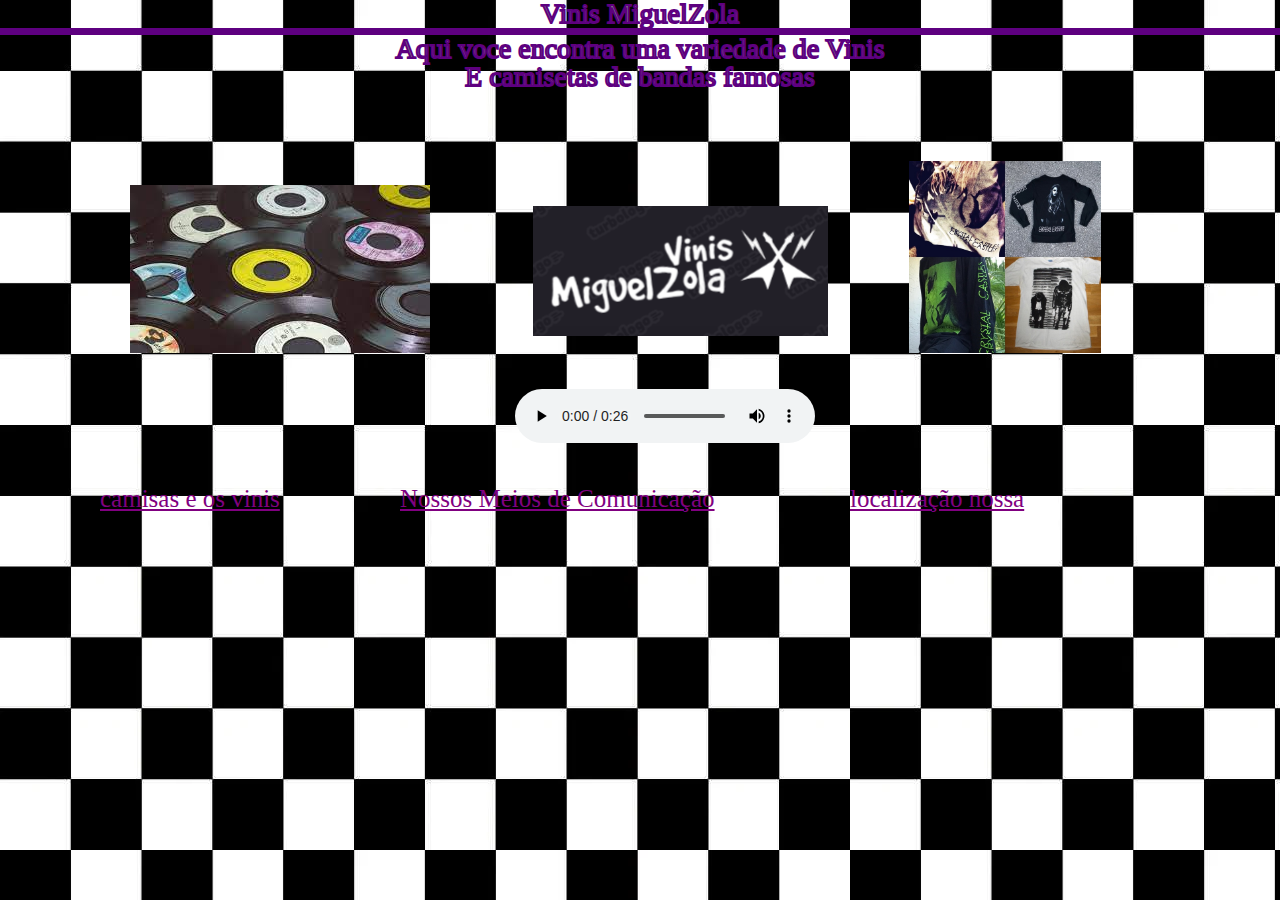
<file: index.html>
<!DOCTYPE html>
<html lang="en">
<head>
    <meta charset="UTF-8">
    <meta name="viewport" content="width=device-width, initial-scale=1.0">
    <title>Vinis MiguelZola</title>

    <link rel = "stylesheet" href="style.css">
    <link rel="stylesheet" href="reset.css">

</head>
    
     
<body>

    <h1>
        Vinis MiguelZola
    </h1>

    <h2>
        Aqui voce encontra uma variedade de Vinis
    </h2>

    <h3>
        E camisetas de bandas famosas
    </h3>

    <div class="divinicola">
        <img src="vinis.jfif" class="vinis">
        <img src="shirtscc.jpg" class="shirt">
        <img src="logo.png" class="logo">
    </div>
    

    <div class="music">
    <audio controls autoplay>
        <source src="jrNpOFTupjw_50.mp3" type="audio/mpeg">
    </audio>
     </div>

     <ul>
        <li><a href="camisaseosvinis.html" class="camisaseosvinis">camisas e os vinis</a></li>
        <li><a href="localizacao.html" class="localização">localização nossa</a></li>
        <li><a href="nossos.html" class="nossos">Nossos Meios de Comunicação</a></li>
    </ul>
    

</body>
</html>
</file>
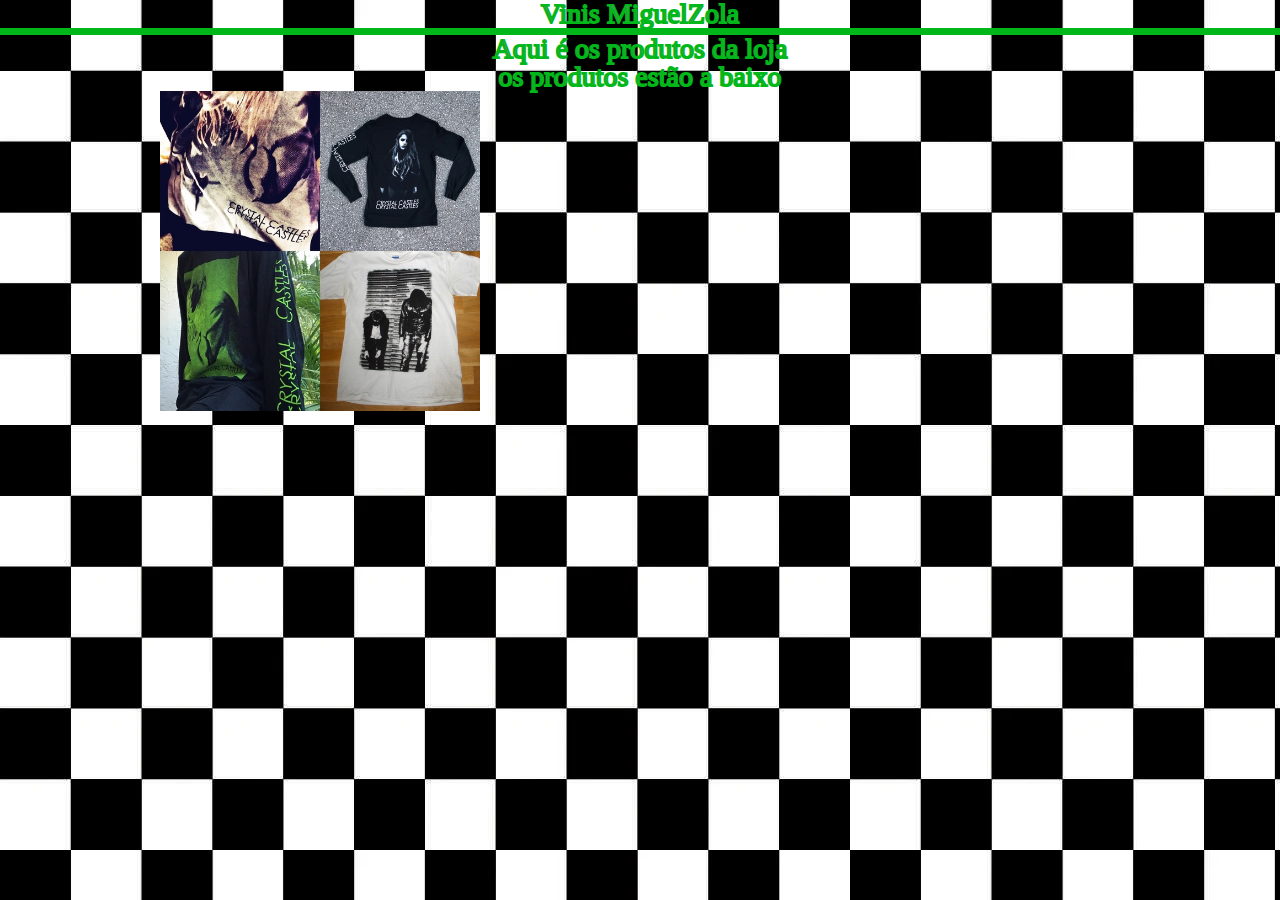
<file: camisaseosvinis.html>
<!DOCTYPE html>
<html lang="en">
<head>
    <meta charset="UTF-8">
    <meta name="viewport" content="width=device-width, initial-scale=1.0">
    <title>Produtos </title>

    <link rel = "stylesheet" href="camisaseosvinis.css">
    <link rel="stylesheet" href="reset.css">

</head>
<body>

    
    
    <h1>
        Vinis MiguelZola
    </h1>

    <h2>
        Aqui é os produtos da loja
    </h2>

    <h3>
        os produtos estão a baixo
    </h3>


    <div class="divshirt">
<img src="shirtscc.jpg" class="shirt">
   </div>


<h5>



</h5>

<h6>


</h6>

</body>
</html>
</file>
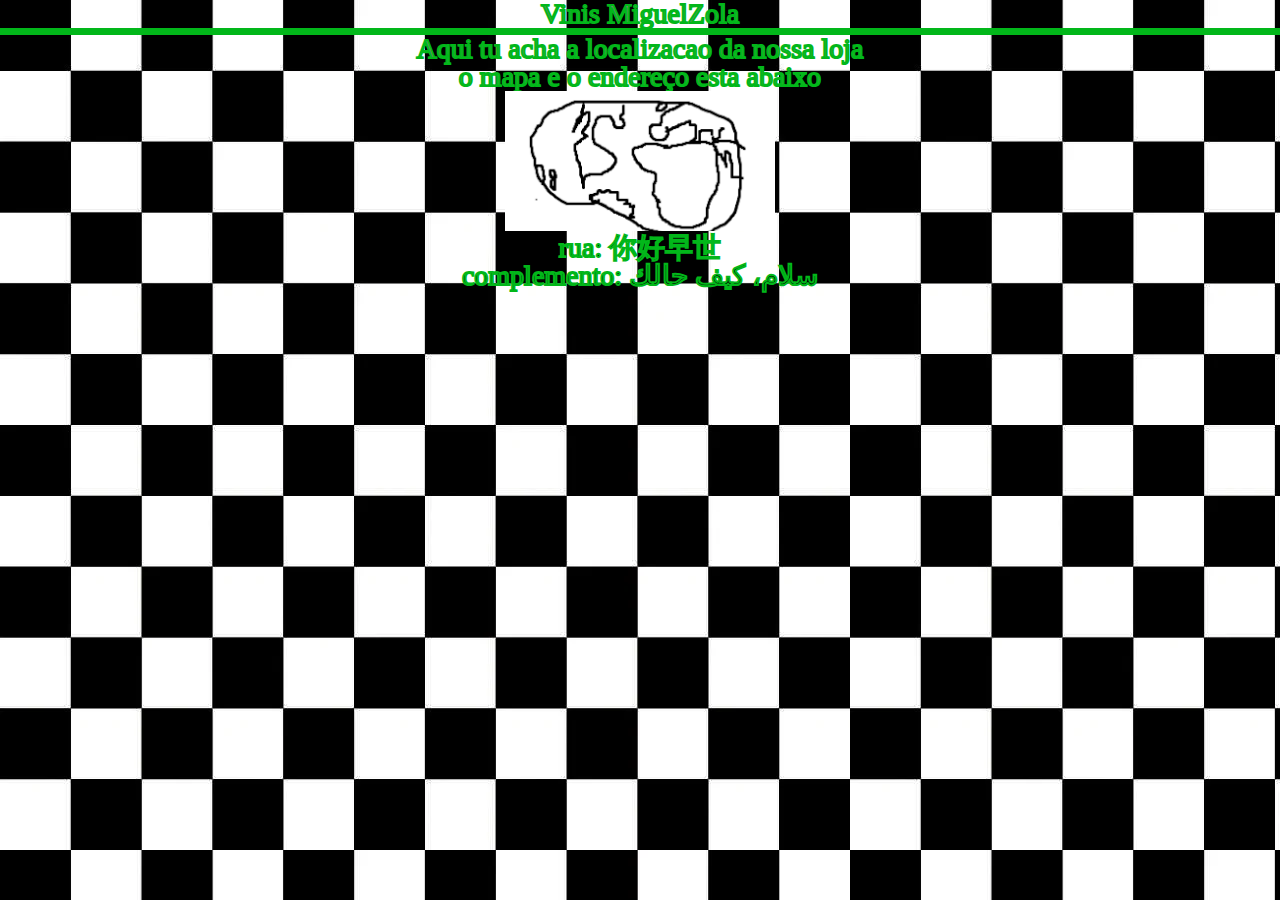
<file: localizacao.html>
<!DOCTYPE html>
<html lang="en">
<head>
    <meta charset="UTF-8">
    <meta name="viewport" content="width=device-width, initial-scale=1.0">
    <title>Nossa Localizacao</title>

    <link rel = "stylesheet" href="localizacao.css">
    <link rel="stylesheet" href="reset.css">

</head>
<body>

    
    
    <h1>
        Vinis MiguelZola
    </h1>

    <h2>
        Aqui tu acha a localizacao da nossa loja
    </h2>

    <h3>
        o mapa e o endereço esta abaixo
    </h3>


    <div class="divmapa">
<img src="planet.png" class="mapa">
   </div>


<h5>

rua: 你好早世

</h5>

<h6>

complemento: سلام، كيف حالك

</h6>

</body>
</html>
</file>
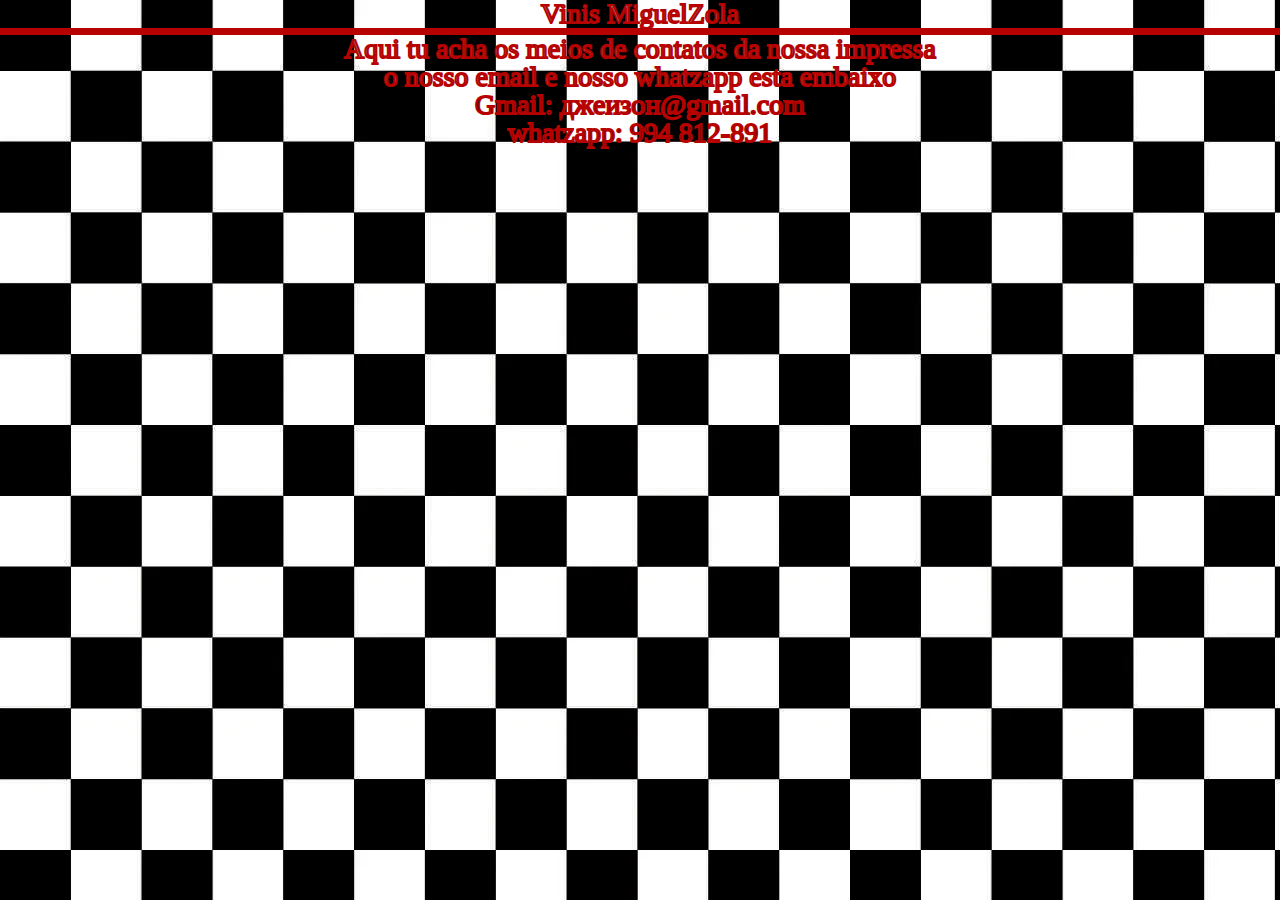
<file: nossos.html>
<!DOCTYPE html>
<html lang="en">
<head>
    <meta charset="UTF-8">
    <meta name="viewport" content="width=device-width, initial-scale=1.0">
    <title>Nossos Contatos</title>

    <link rel = "stylesheet" href="nossos.css">
    <link rel="stylesheet" href="reset.css">

</head>
<body>

    
    
    <h1>
        Vinis MiguelZola
    </h1>

    <h2>
        Aqui tu acha os meios de contatos da nossa impressa
    </h2>

    <h3>
        o nosso email e nosso whatzapp esta embaixo
    </h3>

<h4>

    Gmail: джеизон@gmail.com

</h4>


<h5>

whatzapp: 994 812-891

</h5>

</body>
</html>
</file>
<file: style.css>
h1 {
    text-align: center;
    color: gray;
    border-bottom: 7px solid rgb(94, 0, 128) !important;
    -webkit-text-stroke: 2px rgb(94, 0, 128);
    font-size: 28px !important;
}

h2 {
    text-align: center;
    color: gray;
    -webkit-text-stroke: 2px rgb(94, 0, 128);
    font-size: 28px !important;
}

h3 {
    text-align: center;
    color: gray;
    -webkit-text-stroke: 2px rgb(94, 0, 128);
    font-size: 28px !important;
}

.divinicola {
    text-align: center;
    margin-top: 70px; 
}

.vinis {
    margin-right: 475px; 
    display: inline-block;
 
}


.shirt {
    width: 15%;
    margin: 0 auto;
    margin-right: 50px;
}

.logo{
    position: relative;
    top: -150px;
    margin-left: 80px;
}

.music {
    text-align: center;
    margin-top: -100px;
    margin-left: 50px;
}

.camisaseosvinis {
    text-align: center;
    display: block;
    color: purple; 
    text-decoration: underline; 
    font-size: 25px;
    margin-left: 100px;
    margin-top: 40px;

}

.localização {
    text-align: center;
    display: block;
    color: purple; 
    text-decoration: underline; 
    font-size: 25px;
    margin-left: 850px;
    position: relative;
    top: -25px;
}

.nossos {
    text-align: center;
    display: block;
    color: purple; 
    text-decoration: underline; 
    font-size: 25px;
    margin-left: 400px;
    position: relative;
    top: -50px;



}

ul li{
    display: inline-block;
}


body {
    background-image: url("papel-de-parede-xadrez-mod-41-papel-de-parede-para-balcao.webp");
}
</file>
<file: camisaseosvinis.css>
h1 {
    text-align: center;
    color: gray;
    border-bottom: 7px solid rgb(2, 183, 26) !important;
    -webkit-text-stroke: 2px rgb(2, 183, 26);
    font-size: 28px !important;
}

h2 {
    text-align: center;
    color: gray;
    -webkit-text-stroke: 2px rgb(2, 183, 26);
    font-size: 28px !important;
}

h3 {
    text-align: center;
    color: gray;
    -webkit-text-stroke: 2px rgb(2, 183, 26);
    font-size: 28px !important;
}

.divshirt{
    text-align: center;
    width: 50%;
}

.shirt{
    text-align: center;
    width: 50%;
}

h5{
    text-align: center;
    -webkit-text-stroke: 2px rgb(2, 183, 26);
    font-size: 28px !important;
    
    margin-left: 1000px;
}

h6{
    text-align: center;
    -webkit-text-stroke: 2px rgb(2, 183, 26);
    font-size: 28px !important;
    
    margin-left: 1000px;
}

body{
    background-image: url("papel-de-parede-xadrez-mod-41-papel-de-parede-para-balcao.webp");
}
</file>
<file: localizacao.css>
h1 {
    text-align: center;
    color: gray;
    border-bottom: 7px solid rgb(2, 183, 26) !important;
    -webkit-text-stroke: 2px rgb(2, 183, 26);
    font-size: 28px !important;
}

h2 {
    text-align: center;
    color: gray;
    -webkit-text-stroke: 2px rgb(2, 183, 26);
    font-size: 28px !important;
}

h3 {
    text-align: center;
    color: gray;
    -webkit-text-stroke: 2px rgb(2, 183, 26);
    font-size: 28px !important;
}

.divmapa{
    text-align: center;
    
}

.mapa{
    text-align: center;
    
}

h5{
    text-align: center;
    -webkit-text-stroke: 2px rgb(2, 183, 26);
    font-size: 28px !important;
    
    margin-left: 1000px;
}

h6{
    text-align: center;
    -webkit-text-stroke: 2px rgb(2, 183, 26);
    font-size: 28px !important;
    
    margin-left: 1000px;
}

body{
    background-image: url("papel-de-parede-xadrez-mod-41-papel-de-parede-para-balcao.webp");
}
</file>
<file: nossos.css>
h1 {
    text-align: center;
    color: gray;
    border-bottom: 7px solid rgb(183, 2, 2) !important;
    -webkit-text-stroke: 2px rgb(183, 2, 2);
    font-size: 28px !important;
}

h2 {
    text-align: center;
    color: gray;
    -webkit-text-stroke: 2px rgb(183, 2, 2);
    font-size: 28px !important;
}

h3 {
    text-align: center;
    color: gray;
    -webkit-text-stroke: 2px rgb(183, 2, 2);
    font-size: 28px !important;
}

h4{
    text-align: center;
    -webkit-text-stroke: 2px rgb(183, 2, 2);
    font-size: 28px !important;
    
    margin-left: 200px;
}

h5{
    text-align: center;
    -webkit-text-stroke: 2px rgb(183, 2, 2);
    font-size: 28px !important;
    
    margin-left: 1000px;
}

body{
    background-image: url("papel-de-parede-xadrez-mod-41-papel-de-parede-para-balcao.webp");
}
</file>
